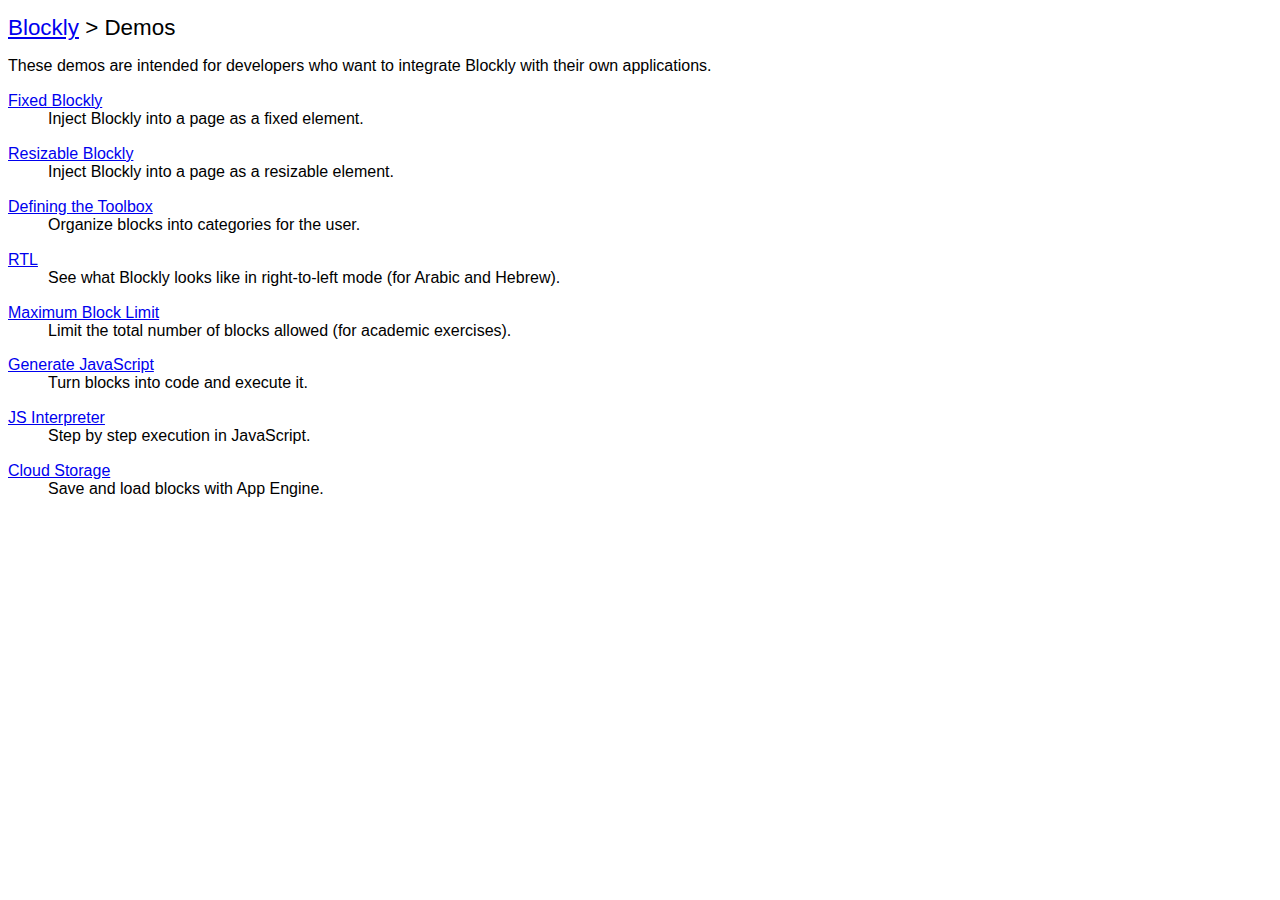
<file: blockly/demos/index.html>
<!DOCTYPE html>
<html>
<head>
  <meta charset="utf-8">
  <title>Blockly Demos</title>
  <style>
    body {
      background-color: #fff;
      font-family: sans-serif;
    }
    h1 {
      font-weight: normal;
      font-size: 140%;
    }
    dt {
      margin-top: 2ex;
    }
  </style>
</head>
<body>
  <h1><a href="https://blockly.googlecode.com/">Blockly</a> &gt; Demos</h1>

  <p>These demos are intended for developers who want to integrate Blockly with
  their own applications.</p>

  <dl>
    <dt><a href="fixed/index.html">Fixed Blockly</a></dt>
    <dd>Inject Blockly into a page as a fixed element.</dd>

    <dt><a href="iframe/index.html">Resizable Blockly</a></dt>
    <dd>Inject Blockly into a page as a resizable element.</dd>

    <dt><a href="toolbox/index.html">Defining the Toolbox</a></dt>
    <dd>Organize blocks into categories for the user.</dd>

    <dt><a href="rtl/index.html">RTL</a></dt>
    <dd>See what Blockly looks like in right-to-left mode (for Arabic and Hebrew).</dd>

    <dt><a href="maxBlocks/index.html">Maximum Block Limit</a></dt>
    <dd>Limit the total number of blocks allowed (for academic exercises).</dd>

    <dt><a href="generator/index.html">Generate JavaScript</a></dt>
    <dd>Turn blocks into code and execute it.</dd>

    <dt><a href="interpreter/index.html">JS Interpreter</a></dt>
    <dd>Step by step execution in JavaScript.</dd>

    <dt><a href="storage/index.html">Cloud Storage</a></dt>
    <dd>Save and load blocks with App Engine.</dd>
  </dl>
</body>
</html>
</file>
